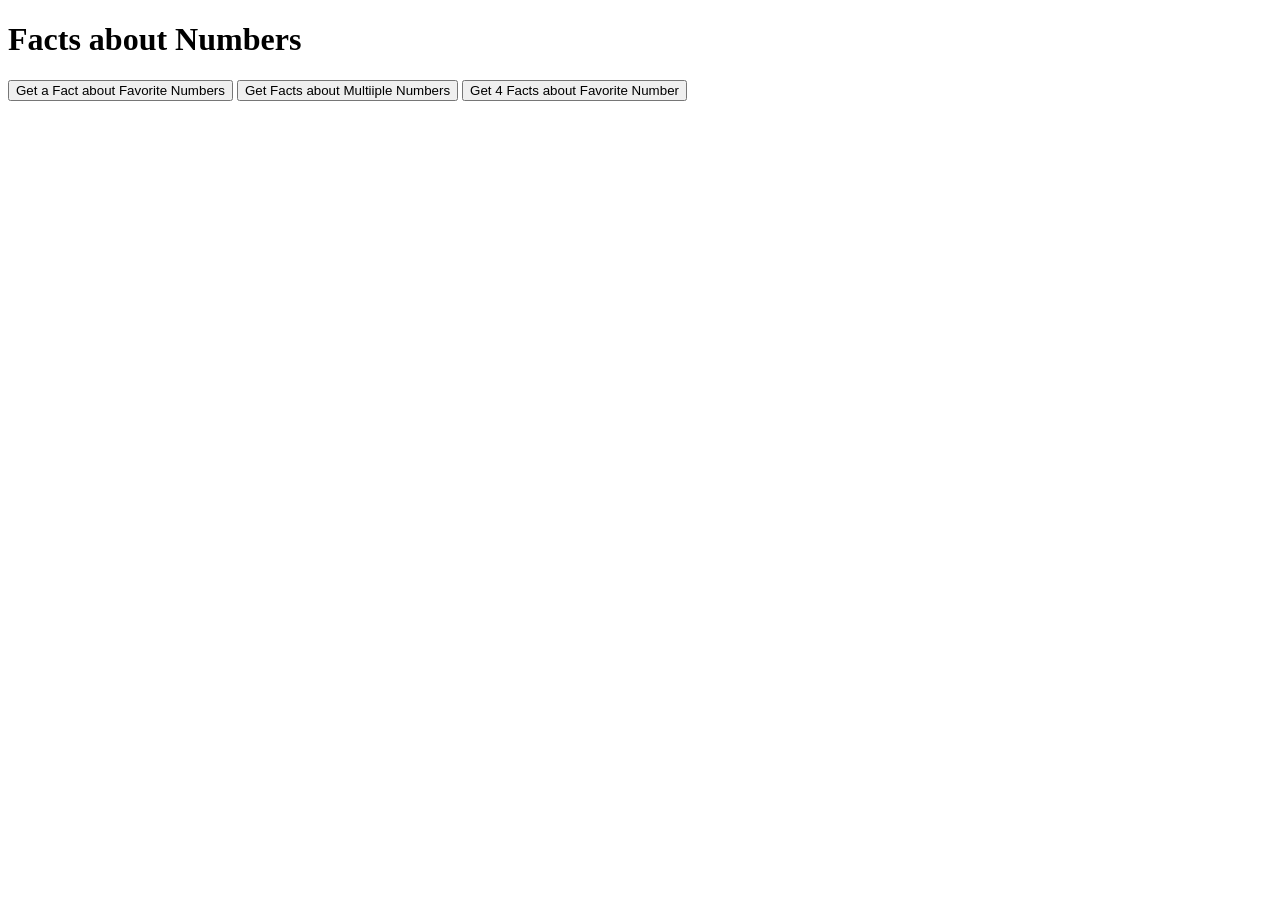
<file: numbers/async-await/index.html>
<!DOCTYPE html>
<html lang="en">
<head>
  <meta charset="UTF-8">
  <meta http-equiv="X-UA-Compatible" content="IE=edge">
  <meta name="viewport" content="width=device-width, initial-scale=1.0">
  <title>Numbers API Facts</title>
</head>
<body>
  <h1>Facts about Numbers</h1>
  <div id="facts">
    
  </div>
  <button id="challenge1">Get a Fact about Favorite Numbers</button>
  <button id="challenge2">Get Facts about Multiiple Numbers</button>
  <button id="challenge3">Get 4 Facts about Favorite Number</button>

  <script src="script.js"></script>
</body>
</html>
</file>
